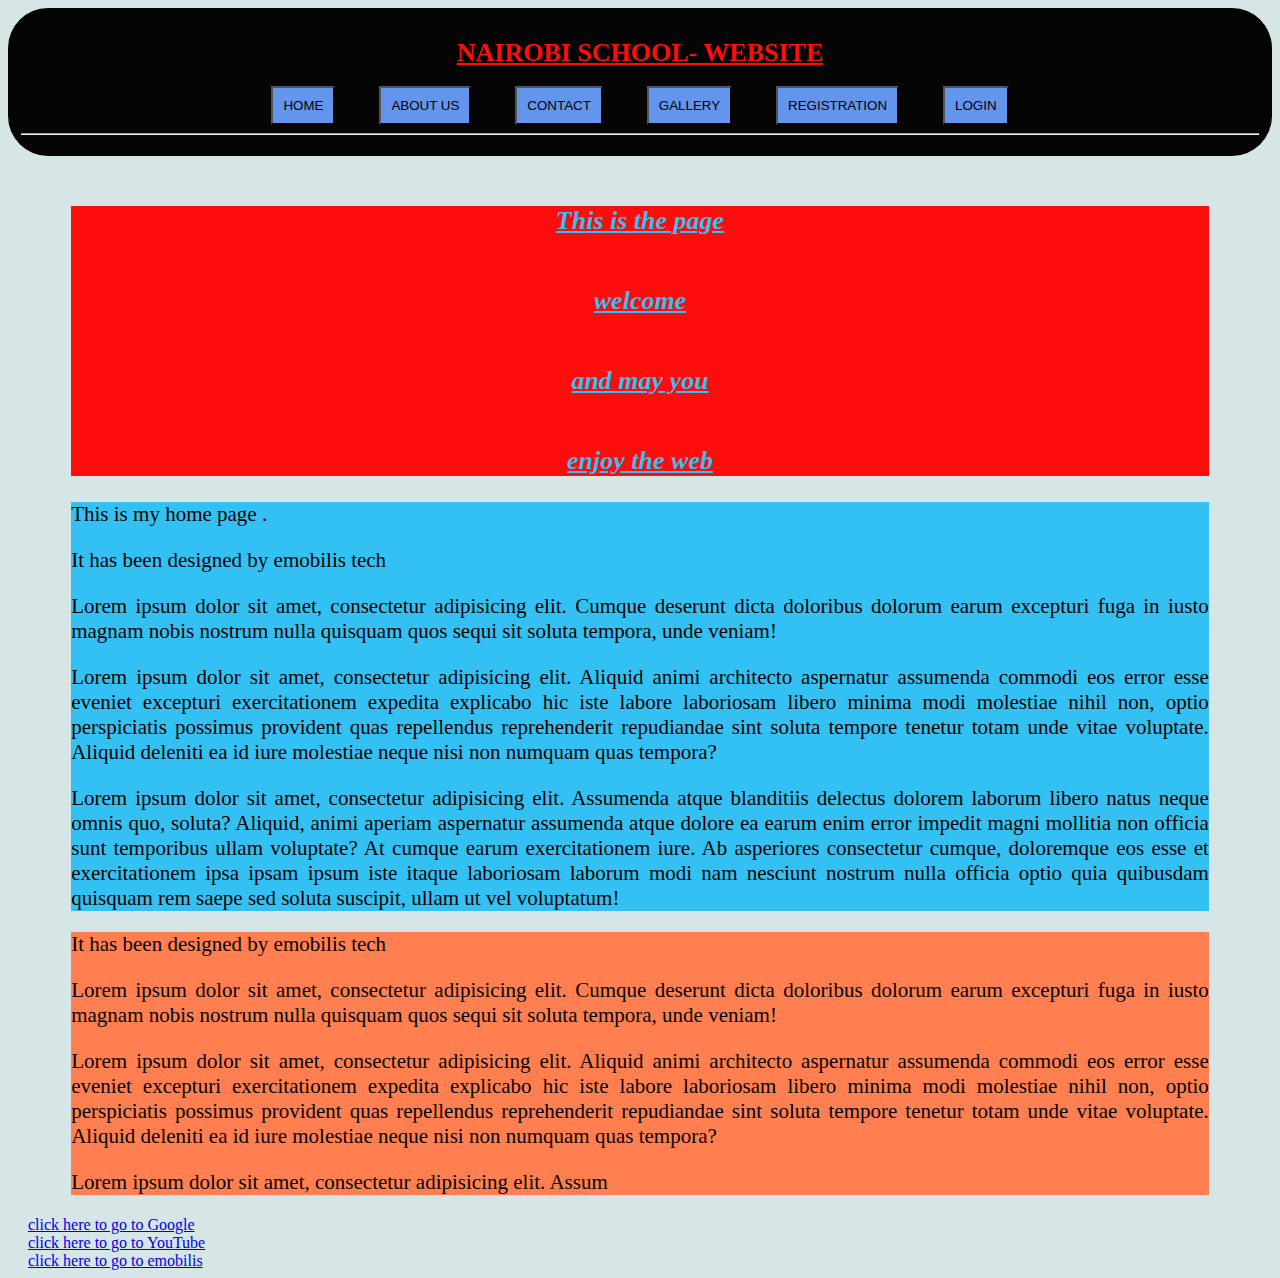
<file: index.html>
<!DOCTYPE html>
<html lang="en">
<head>
    <meta charset="UTF-8">
    <title>home</title>
    <link rel="stylesheet" href="css/style.css">


</head>
<body>
<nav style="background-color: #050505;text-align: center;border: #a19a9a 30px;border-radius: 40px; padding: 13px">
<h1 style="color: #ff0c0c;font-size: 26px;text-align: center;font-family: Dialog;text-decoration: underline ">NAIROBI SCHOOL- WEBSITE</h1>
<a href="index.html"><button>HOME</button></a>
<a href="aboutus.html"><button>ABOUT US </button></a>
    <a href="contactus.html"><button>CONTACT</button></a>
<a href="gallery.html"><button>GALLERY</button></a>
<a href="registration.html"><button>REGISTRATION</button></a>
<a href="login.html"><button>LOGIN</button></a>

<hr>
</nav>
<div class="A">
<h3>This is the page </h3>
  <h3>welcome </h3>
  <h3>and may you </h3>
   <h3> enjoy the web </h3>

</div>
<div class="B">
<p>This is my home page .</p>
<p> It has been designed by emobilis tech </p>
<p>Lorem ipsum dolor sit amet, consectetur adipisicing elit. Cumque deserunt dicta doloribus dolorum earum excepturi fuga in iusto magnam nobis nostrum nulla quisquam quos sequi sit soluta tempora, unde veniam!</p>
<p>Lorem ipsum dolor sit amet, consectetur adipisicing elit. Aliquid animi architecto aspernatur assumenda commodi eos error esse eveniet excepturi exercitationem expedita explicabo hic iste labore laboriosam libero minima modi molestiae nihil non, optio perspiciatis possimus provident quas repellendus reprehenderit repudiandae sint soluta tempore tenetur totam unde vitae voluptate. Aliquid deleniti ea id iure molestiae neque nisi non numquam quas tempora?</p>
<p>Lorem ipsum dolor sit amet, consectetur adipisicing elit. Assumenda atque blanditiis delectus dolorem laborum libero natus neque omnis quo, soluta? Aliquid, animi aperiam aspernatur assumenda atque dolore ea earum enim error impedit magni mollitia non officia sunt temporibus ullam voluptate? At cumque earum exercitationem iure. Ab asperiores consectetur cumque, doloremque eos esse et exercitationem ipsa ipsam ipsum iste itaque laboriosam laborum modi nam nesciunt nostrum nulla officia optio quia quibusdam quisquam rem saepe sed soluta suscipit, ullam ut vel voluptatum!</p>
    </div>
<div class="C">
<p> It has been designed by emobilis tech </p>
<p>Lorem ipsum dolor sit amet, consectetur adipisicing elit. Cumque deserunt dicta doloribus dolorum earum excepturi fuga in iusto magnam nobis nostrum nulla quisquam quos sequi sit soluta tempora, unde veniam!</p>
<p>Lorem ipsum dolor sit amet, consectetur adipisicing elit. Aliquid animi architecto aspernatur assumenda commodi eos error esse eveniet excepturi exercitationem expedita explicabo hic iste labore laboriosam libero minima modi molestiae nihil non, optio perspiciatis possimus provident quas repellendus reprehenderit repudiandae sint soluta tempore tenetur totam unde vitae voluptate. Aliquid deleniti ea id iure molestiae neque nisi non numquam quas tempora?</p>
<p>Lorem ipsum dolor sit amet, consectetur adipisicing elit. Assum
    </div>
<a href="http://google.com">click here to go to Google</a><br>
<a href="http://youtube.come">click here to go to YouTube</a><br>
<a href="http://emobilis.co.ke">click here to go to emobilis</a><br>




</body>
</html>
</file>
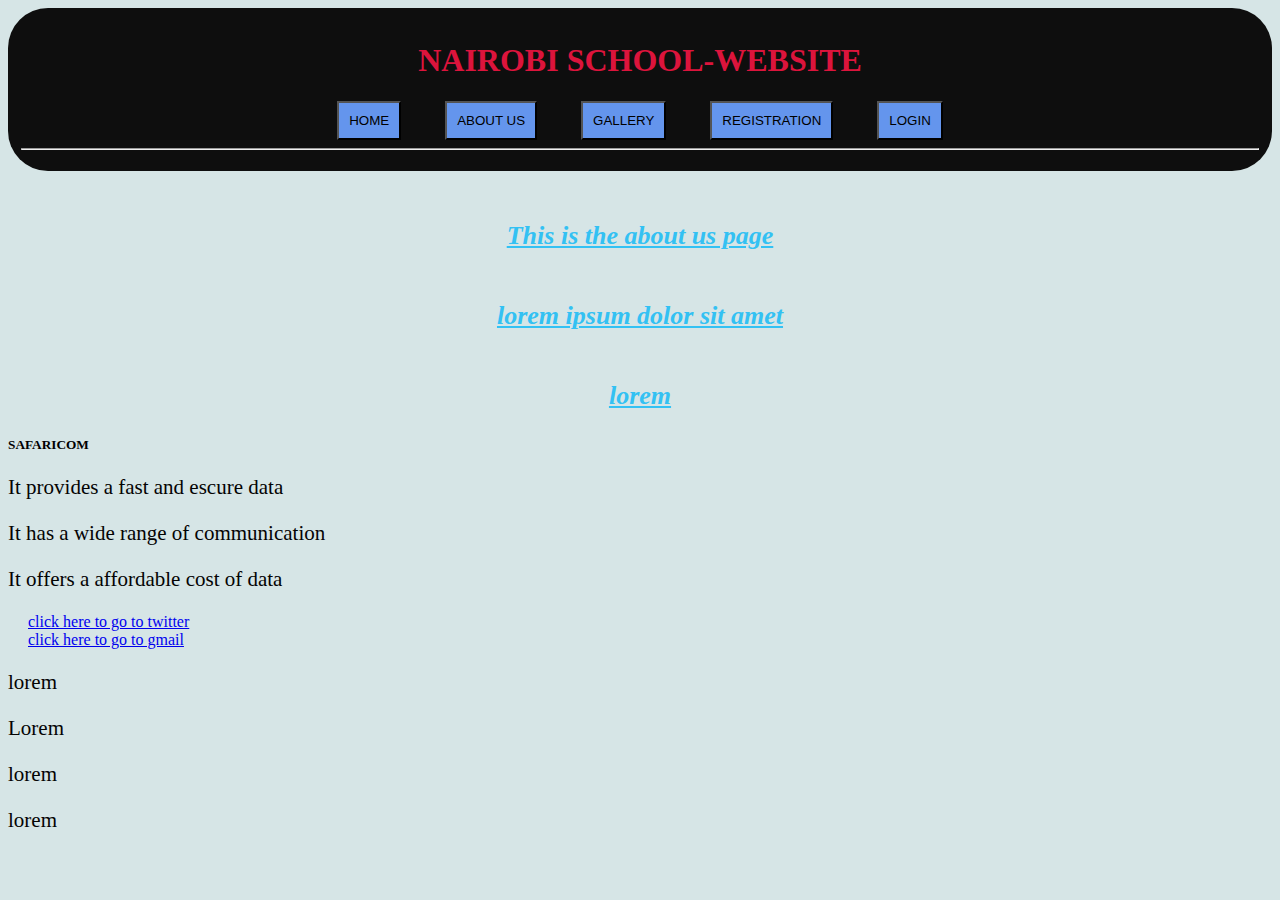
<file: aboutus.html>
<!DOCTYPE html>
<html lang="en">
<head>
    <meta charset="UTF-8">
    <title>ABOUT US -SAFARICOM</title>
    <link rel="stylesheet" href="css/style.css">
    <style>

    </style>

</head>
<body>
<nav style="background-color: #0e0e0e;text-align: center;border: 30px;border-radius: 40px;padding: 13px">
<h1 style="color: crimson">NAIROBI SCHOOL-WEBSITE</h1>
<a href="index.html"><button>HOME </button></a>
<a href="aboutus.html"><button>ABOUT US </button></a>
<a href="gallery.html"><button>GALLERY</button></a>
<a href="registration.html"><button>REGISTRATION</button></a>
<a href="login.html"><button>LOGIN</button></a>
<hr>
</nav>
<div class="one">
<h3>This is the about us page </h3>
<h3>lorem ipsum dolor sit amet</h3>
<h3>lorem</h3>
</div>

<div class="two">
<h5>SAFARICOM</h5>
<p>It provides a fast and escure data</p>
<p>It has a wide range of communication</p>
<p>It offers a affordable cost of data</p>
<a href="http://twitter.com">click here to go to twitter</a><br>
<a href="http://gmail.com">click here to go to gmail</a><br>
  </div>
<div class="three">
<p>lorem</p>
<p>Lorem</p>
<p>lorem</p>
<p>lorem</p>
</div>
</body>
</html>
</file>
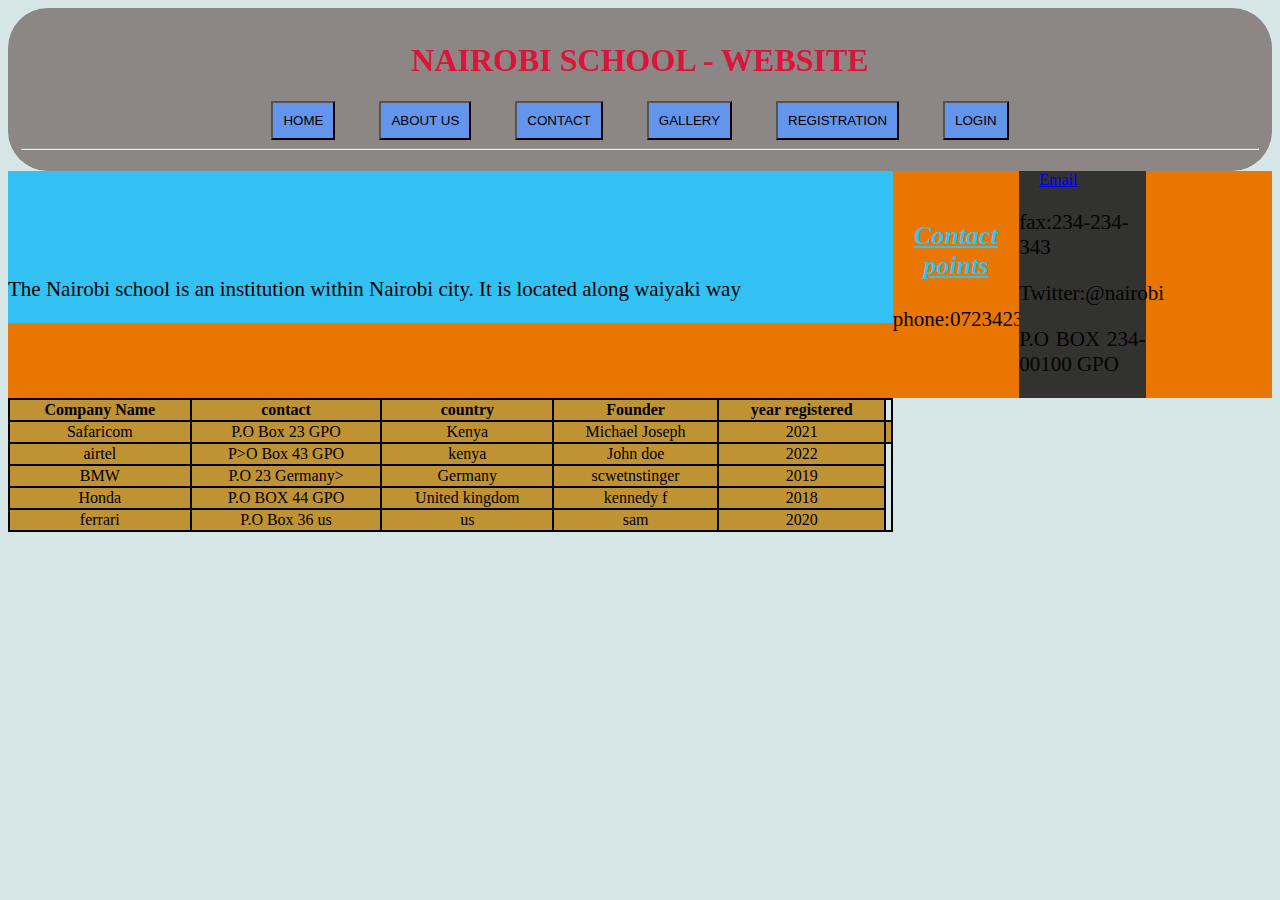
<file: contactus.html>
<!DOCTYPE html>
<html lang="en">
<head>
    <meta charset="UTF-8">
    <title>Contact us</title>
    <link rel="stylesheet" href="css/style.css">

</head>
<body>
<nav style="background-color: #8c8785;text-align: center;border:30px;border-radius: 40px;padding: 13px">
<h1 style="color: crimson">NAIROBI SCHOOL - WEBSITE </h1>
<a href="index.html"><button style="padding: 10px;background-color: cornflowerblue ">HOME</button></a>
<a href="aboutus.html"><button style="padding: 10px;background-color: cornflowerblue">ABOUT US</button></a>
<a href="contactus.html"><button style="padding: 10px;background-color: cornflowerblue">CONTACT</button></a>
<a href="gallery.html"><button style="padding: 10px;background-color: cornflowerblue">GALLERY</button></a>
<a href="registration.html"><button style="padding: 10px;background-color: cornflowerblue">REGISTRATION</button></a>
<a href="login.html"><button style="padding: 10px;background-color: cornflowerblue">LOGIN</button></a>
<hr>
</nav>
<div class="container">
<div id="head_one">
<h3>This is the contact page of the Nairobi school</h3>
<p>The Nairobi school is an institution within Nairobi city. It is located along waiyaki way</p>
 </div>
<div id="head_two">
<h3>Contact points </h3>
<p>phone:0723423424</p>
    </div>
<div id="head_three">
<a href="http://nairobi@gmail.com"> Email </a><br>
<p>fax:234-234-343</p>
<p> Twitter:@nairobi</p>
<p>P.O BOX 234-00100 GPO</p>
</div>
</div>
 <table style="width:70%">
     <tr>
         <th>Company Name</th>
         <th>contact</th>
    <th>country</th>
         <th>Founder</th>
<th>year registered</th>
     </tr>
<tr>
 <td>Safaricom</td>
<td>P.O Box 23 GPO</td>
<td>Kenya</td>
 <td>Michael Joseph</td>
    <td>2021</td>
    <td></td>
</tr>
<tr>
    <td>airtel</td>
    <td>P>O Box 43 GPO</td>
    <td>kenya</td>
    <td>John doe</td>
<td>2022</td>
</tr>
<tr>
    <td>BMW</td>
    <td>P.O 23 Germany></td>
    <td>Germany</td>
       <td>scwetnstinger</td>
    <td>2019</td>
</tr>
     <td>Honda</td>
     <td>P.O BOX 44 GPO</td>
     <td>United kingdom</td>
     <td>kennedy f</td>
     <td>2018</td>
     <tr>
     <td>ferrari</td>
       <td>P.O Box 36 us</td>
         <td>us</td>
         <td>sam </td>
         <td>2020</td>

     </tr>



 </table>
<div class="maps">
<iframe src="https://www.google.com/maps/embed?pb=!1m18!1m12!1m3!1d3988.8462264396153!2d36.79814977380553!3d-1.264806235600587!2m3!1f0!2f0!3f0!3m2!1i1024!2i768!4f13.1!3m3!1m2!1s0x182f1741d28f6777%3A0xc89ebb559b0da912!2seMobilis%20Technology%20Training%20Institute!5e0!3m2!1ssw!2ske!4v1717053496191!5m2!1ssw!2ske" width="400" height="300" style="border:0;" allowfullscreen="" loading="lazy" referrerpolicy="no-referrer-when-downgrade"></iframe>


</div>






</body>
</html>
</file>
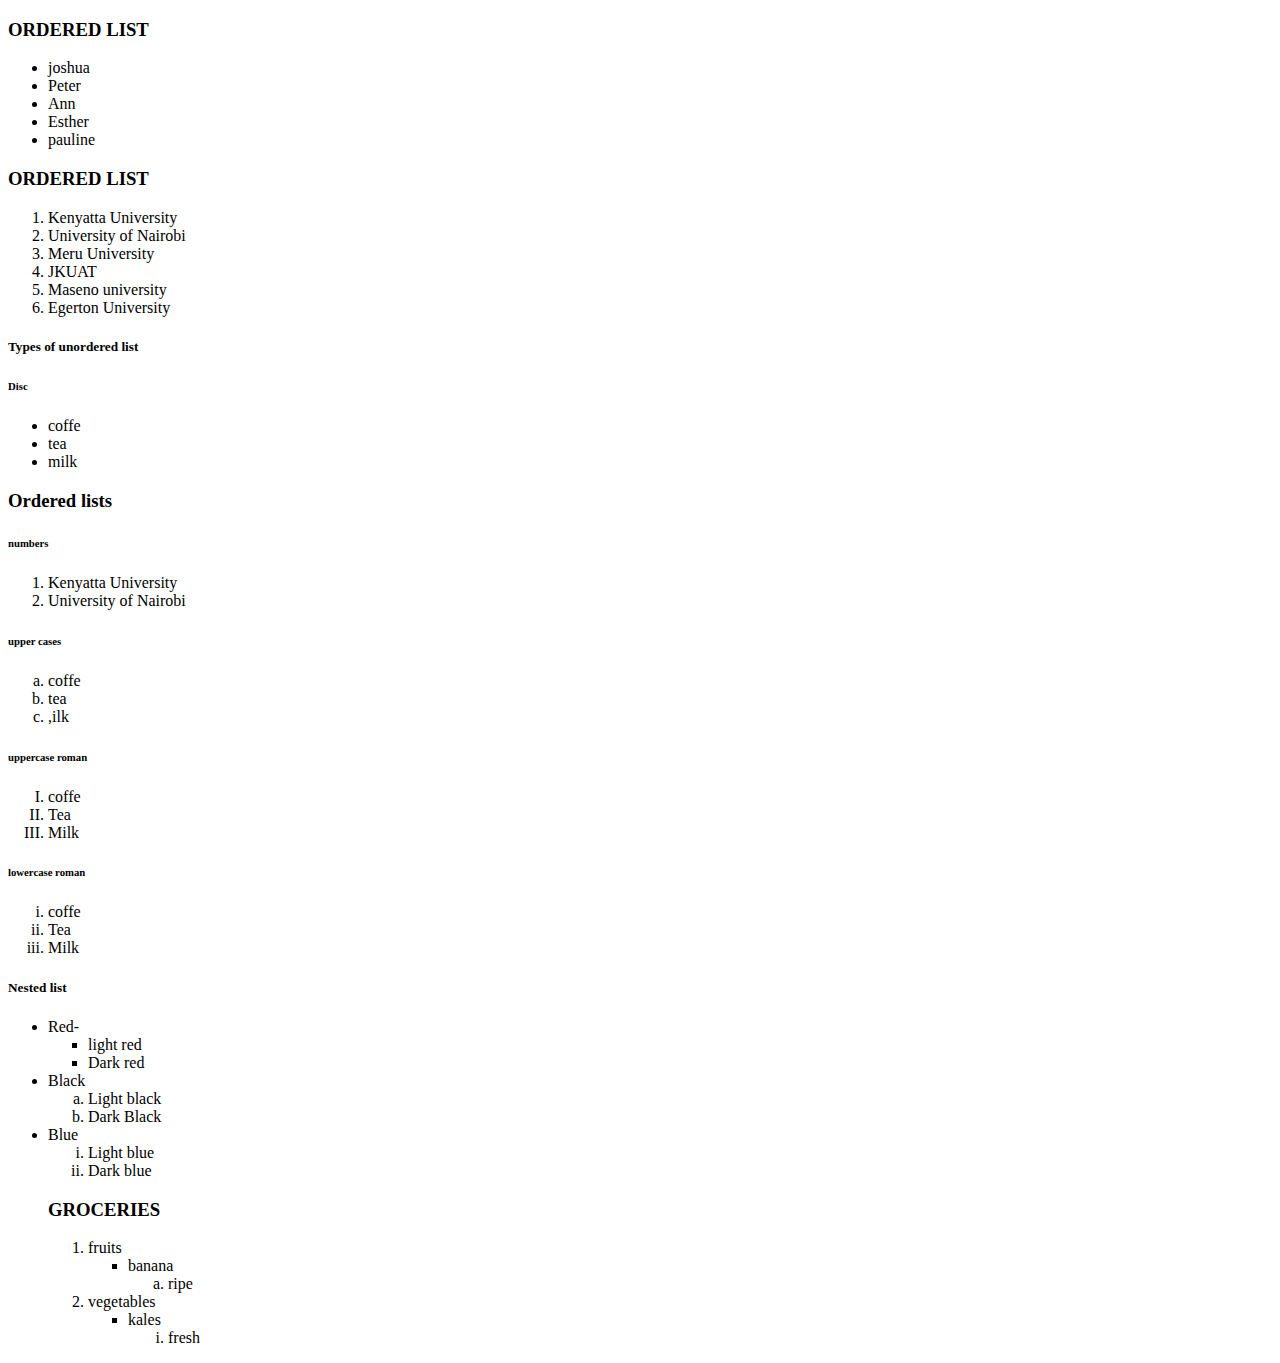
<file: lists.html>
<!DOCTYPE html>
<html lang="en" xmlns="http://www.w3.org/1999/html">
<head>
    <meta charset="UTF-8">
    <title>LISTS</title>
</head>
<body>
<h3>ORDERED LIST</h3>
<ul>

     <li>joshua</li>
     <li>Peter</li>
     <li>Ann</li>
     <li>Esther</li>
     <li>pauline</li>
</ul>
<h3>ORDERED LIST</h3>
<ol>
        <li>Kenyatta University</li>
          <li>University of Nairobi</li>
         <li>Meru University</li>
          <li>JKUAT</li>
           <li>Maseno university</li>
           <li>Egerton University</li>
 </ol>

<h5> Types of unordered list</h5>
<h6>Disc</h6>
<ul>
    <li>coffe</li>
     <li>tea</li>
       <li>milk</li>
</ul>
<h3>Ordered lists</h3>
<h6>numbers</h6>
<ol>
      <li>Kenyatta University</li>
          <li>University of Nairobi</li>


</ol>
<h6>upper cases</h6>
<ol type="a">
    <li>coffe</li>
    <li>tea</li>
    <li>,ilk</li>

</ol>
<h6>uppercase roman</h6>
<ol type="I">
    <li>coffe</li>
    <li>Tea</li>
    <li>Milk</li>
</ol>
 <h6>lowercase roman</h6>
<OL type="i">
     <li>coffe</li>
    <li>Tea</li>
    <li>Milk</li>

</OL>
<h5>Nested list</h5>
<ul>
    <li>Red-

    <ul style="list-style-type: square">
        <li>light red</li>
        <li>Dark red</li>
    </ul>

    </li>

    <li>Black
    <ol type="a">
        <li>Light black</li>
        <li>Dark Black</li>
    </ol>
    </li>
    <li>Blue
    <ol type="i">
        <li>Light blue</li>
        <li>Dark blue</li>

</ol>
<h3>GROCERIES</h3>
<ol>
   <li>fruits
   <ul>
      <li>banana
      <ol type="a">
      <li>ripe</li>

      </ol>


      </li>



   </ul>

   </li>

    <li>vegetables
    <ul>
       <li>kales
          <ol type="i">
             <li>fresh</li>

          </ol>

       </li>


    </ul>

    </li>







</ol>


    </body>
</html>
</file>
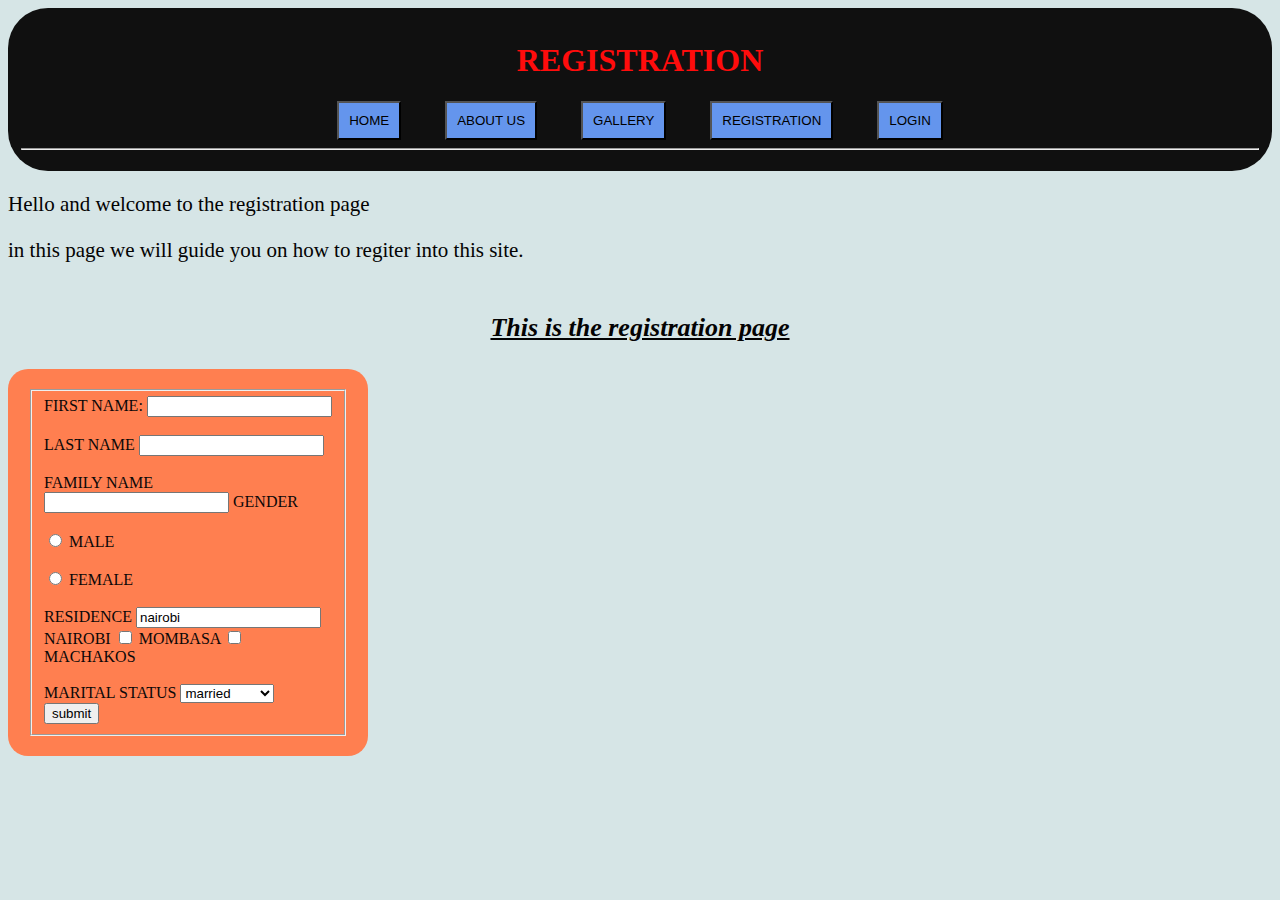
<file: registration.html>
<!DOCTYPE html>
<html lang="en">
<head>
    <meta charset="UTF-8">
    <title>REGISTRATION</title>
    <link rel="stylesheet" href="css/style.css">
</head>
<body>
<nav style="background-color: #101010;text-align: center;border: 30px;border-radius: 40px;padding:13px">
<h1 style="color: #ff0c0c">REGISTRATION</h1>
<a href="index.html"><button style="padding: 10px;background-color: cornflowerblue">HOME</button></a>
<a href="aboutus.html"><button style="padding: 10px;background-color: cornflowerblue">ABOUT US  </button></a>
<a href="gallery.html"><button style="padding: 10px;background-color: cornflowerblue">GALLERY</button></a>
 <a href="login.html"><button style="padding: 10px;background-color: cornflowerblue">REGISTRATION</button></a>
<a href="login.html"><button style="padding: 10px;background-color: cornflowerblue">LOGIN</button></a>
<hr>
 </nav>
<p>Hello and welcome to the registration page </p>
<p>in this page we will guide you on how to regiter into this site. </p>


<h3 style="color: #040303">This is the registration page  </h3>
<form action="">
    <fieldset>
    <label>FIRST NAME:</label>
    <input type="text"><br><br>
    <label>LAST NAME</label>
    <input type="text"><br><br>
    <label>FAMILY NAME</label>
    <input type="text">
    <label>GENDER</label><br><br>
    <input type="radio" id="male" name="gender" value="MALE">
    <label>MALE </label><br><br>
    <input type="radio" id="female" name="gender" value="FEMALE">
    <label>FEMALE</label><br><br>
        <label>RESIDENCE</label>
        <input type="text" id="residence1 "name="residence1" value="nairobi">
         <label>NAIROBI</label>
        <input type="checkbox"id="residence2"name="restsdence2" value="mombasa">
          <label>MOMBASA</label>
        <input type="checkbox"id="residence3"name="residence3" value="Machakos" >
        <label>MACHAKOS</label><br><br>
        <label>MARITAL STATUS</label>
        <select name="marital_status" id="marital_status">
            <option value="married">married</option>
            <option value="single">single</option>
            <option value="divorced">divorced</option>
            <option value="complicated">complicated</option>
            <option value="open">open</option>




        </select><br>
        <input type="submit"value="submit">

 </fieldset>

</form>


</body>
</html>
</file>
<file: css/style.css>
h3{
            color: #a81123;
            font-size: 26px;
            font-family: Chilanka;
            text-align: center;
            text-decoration: underline;
            margin-top: 50px;
     body{
            background-color: #ede8e6;
            padding: 20px;
        }

        h5{margin-bottom: 30px;
           text-align: left;
            font-size: 24px;
            color: #980202;
        }
        p{color: #0c0c0c;
          text-align: justify;

        }
        a{ margin: 20px;

        }
        button{
            padding: 10px;
            background-color: #8c8785;
            border-radius: 10px;
        }

        div{
            background-color: darkcyan;
            width: 90%;
            margin: auto;
        }
        .one{
            background-color: darkorange;
            width: 80%;
           margin: auto;
            padding:15px
        }
        .two{
            background-color: aqua;
            width: 80%;
            margin: auto;
            padding: 20px;
        }
        .three{
            background-color: firebrick;
            width: 80%;
            margin: auto;
            font-family: Dialog;
        }

         }     #head_one{
         background-color: #33c1f3;
         width: 70%;
         margin: auto;

     }
        #head_two{
            background-color: #ea7602;
            /*width: 70%*/
            margin: auto;
            /*padding: 20px*/
        }
         #head_three{
             background-color: #323230;
             /*width: 70%;*/
             margin: auto;
             /*padding: 20px;*/
         }

          .container{
              width:  100%;
              overflow: auto;
              background-color: #ea7602;
          }
          .container div{

              width:10%;
              float: left;
          }


          table, th, td{
              border: 2px solid black;
border-collapse: collapse;
          }
th,td{
    background-color: #bf9333;
border-color: #040303;
}
td{
    text-align: center

     }
body{
   background-color: #d6e5e6;

}
   h3{
         color: #040303;
         text-align: center;
         text-decoration: underline;
         font-style: italic;

     }
     a{
        margin: 20px;

     }

        button{
            padding: 10px;
            background-color: #33c1f3;

        }
        p{
          color: #040303;
          font-size: 21px;
           text-align: justify;
        }
        .A{
            background-color: #ff0c0c;
            margin: auto;
            width: 90%;
        }
        .B{
           background-color: #33c1f3;
            margin: auto;
            width: 90%;
        }
        .C{
           background-color: coral;
            margin: auto;
            width: 90%;
        }   h1{
         color: #d6e5e6;
        }
        h3{
            color: #33c1f3;
        }
        button{
            padding: 10px;
            background-color: cornflowerblue;
        }
        form{
            background-color: coral;
            width: 320px;
            padding: 20px;
            border-radius: 20px;
        }
        label{
            color: #0b0808;
        }
</file>
